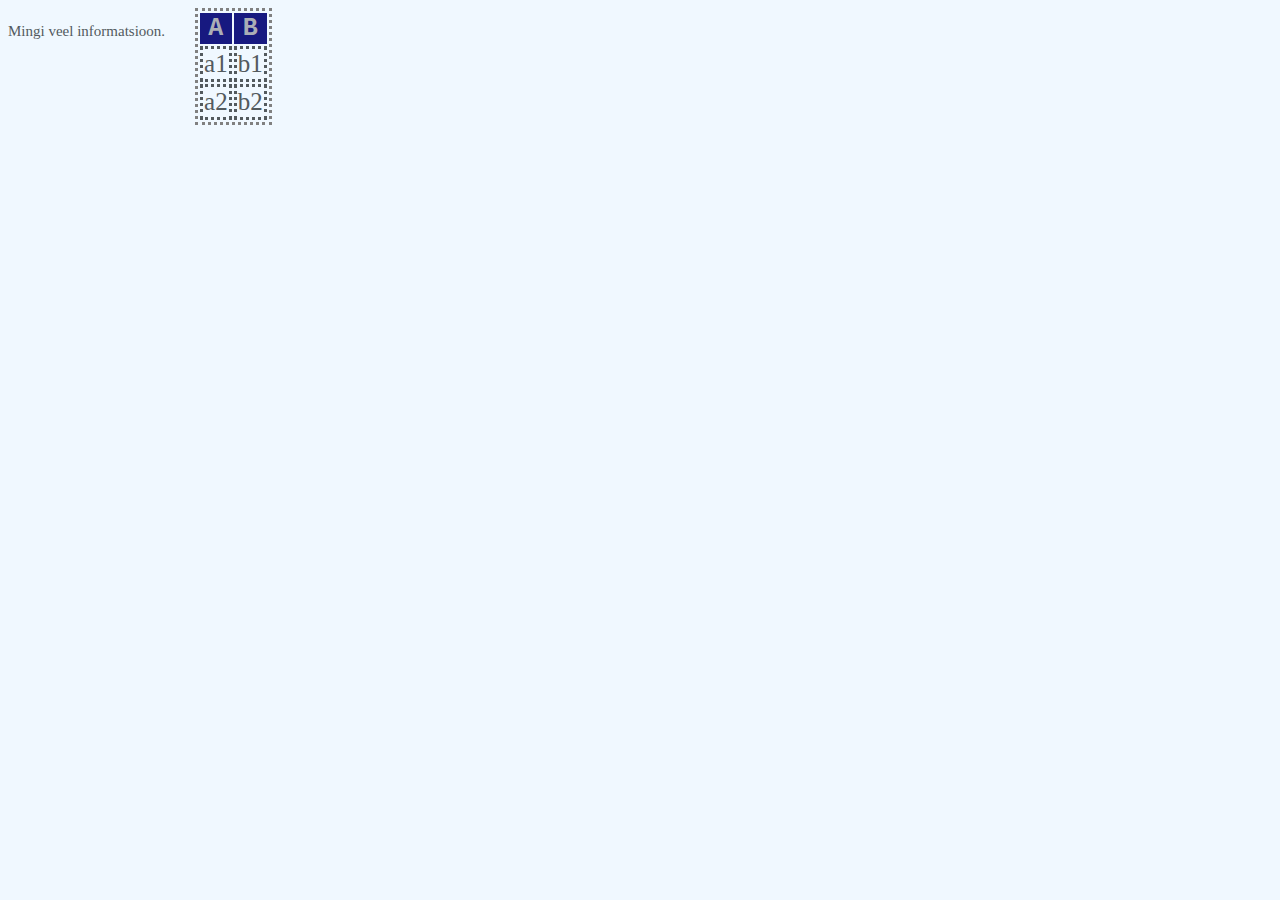
<file: leht2.html>
<!DOCTYPE html>
<html>
<head>
<title>Informatsioon</title>
<link rel="stylesheet" href="style.css">
</head>
<body>
<p>Mingi veel informatsioon.</p>
<table>
    <tr>
        <th>A</th>
        <th>B</th>
    </tr>
    <tr>
        <td>a1</td>
        <td>b1</td>
    </tr>
    <tr>
        <td>a2</td>
        <td>b2</td>
    </tr>
</table>
</body>
</html>
</file>
<file: style.css>
body {
    display: flex;
    background-color: #f0f8ff;
    column-gap: 30px;
}
div {
    display: flexbox;
}
h1 {
    color:#171980;
    font-size: 30px;
    font-family: 'Courier New', Courier, monospace;
}
h2 {
    color: #171980;
    font-size: 25px;
    font-family: 'Courier New', Courier, monospace;
}
p, li, a {
    color: #535a5e;
    font-size: 15px;
    font-family: 'Times New Roman', Times, serif;
}
img {
    height: auto;
    width: 350px;
    border-style: solid;
    box-shadow: 8px 8px #808080;
}
table, td {
    color: #535a5e;
    font-size: 25px;
    border-style: dotted;
}
th {
    background-color: #171980;
    color: #abaeb6;
    font-family: 'Courier New', Courier, monospace;
}
a:hover {
    color: #f08080;
}
</file>
